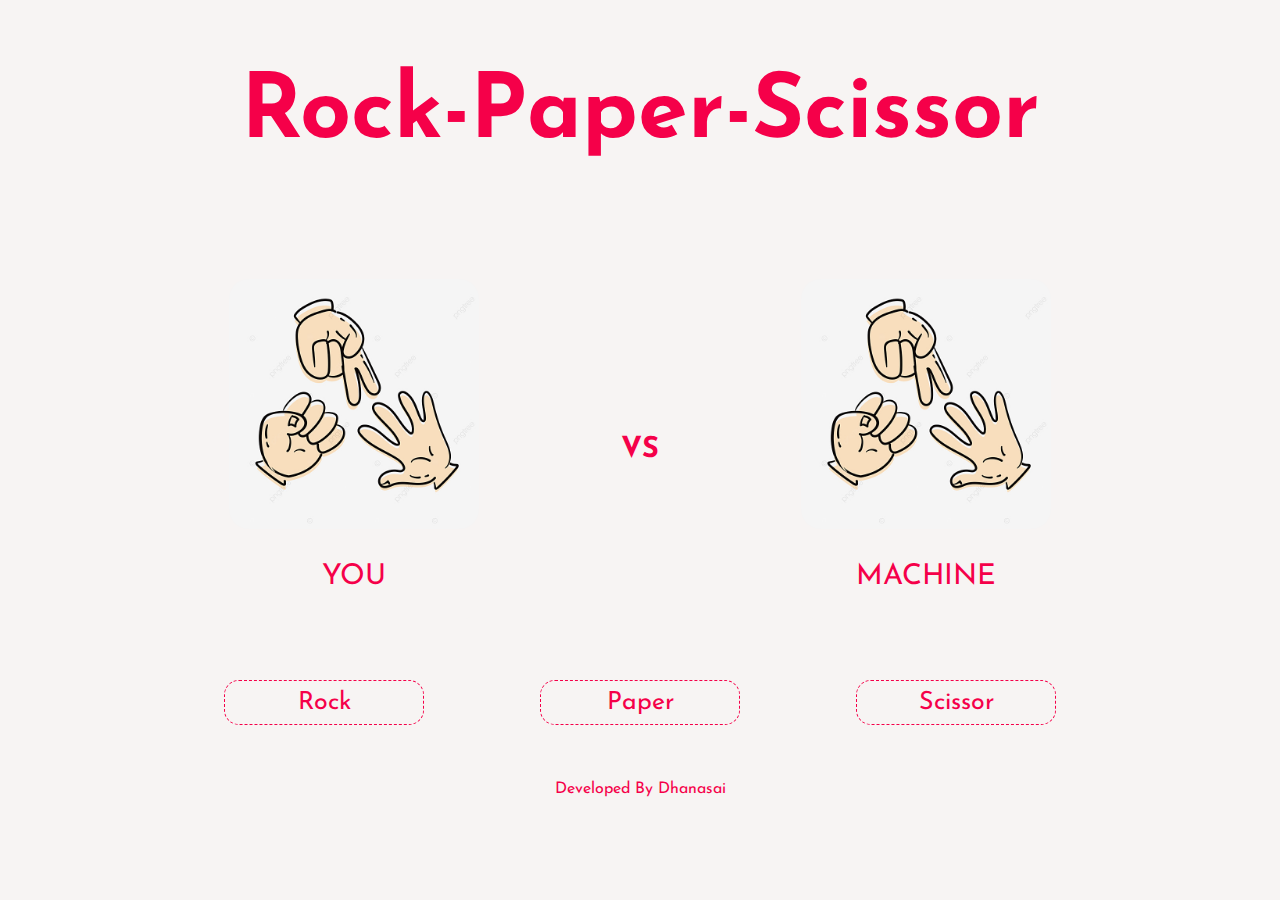
<file: index.html>
<!DOCTYPE html>
<html lang="en">
<head>
    <meta charset="UTF-8">
    <meta http-equiv="X-UA-Compatible" content="IE=edge">
    <meta name="viewport" content="width=device-width, initial-scale=1.0">
    <title>Rock-Paper-Scissor</title>
    <link  rel="icon" href="./images/logo.png">
    <link rel="stylesheet" href="./style.css">
</head>
<body>
    <div class="wholebody">
        <div class="headtitle">
            <h1>Rock-Paper-Scissor</h1>
        </div>


        <div class="areashow">
            
            <div class="areasofshow yourscore">
                <div>
                    <img id ="your" src="./images/logos.jpg" alt=""/>
                </div>
                <p>YOU</p>
            </div>

            <div class="areasofshow vs"><p id="vvs">VS</p></div>

            <div class="areasofshow Machinescore">
                <div>
                    <img id ="mac" src="./images/logos.jpg" alt=""/>
                </div>
                <p>MACHINE</p>
            </div>

        </div>


        <div class="choice">

            <button type="button" id="rock-btn">Rock</button>
            <button type="button" id="paper-btn">Paper</button>
            <button type="button" id="scissor-btn">Scissor</button>
        </div>

    </div>
    <div class="footer">

        <footer>
            <p>Developed By <a href="https://www.linkedin.com/in/dhanasai-tholeti-4b1971214/" target="_blank">Dhanasai</a></p>
        </footer>
        
    </div>

    
    <script src="./script.js" type="text/javascript"></script>
</body>
</html>
</file>
<file: style.css>
@import url('https://fonts.googleapis.com/css2?family=Josefin+Sans&display=swap');
*{
    background-color:#F7F4F3;
    font-family: 'Josefin Sans', sans-serif;  
    color: #F50049;  
}
.headtitle{
    display: flex;
    flex-direction: row;
    justify-content: center;
    width: clamp(35%,65%,75%);
    text-align:center;
    font-size: clamp(0.8rem, 3.5vw,2.8rem);
    margin: 10px auto;  
}
.areashow{
    height: max-content;
    width: clamp(35%,65%,75%);
    display: flex;
    justify-content: space-between;
    align-items: center;
    padding: 50px;
    margin: 5px auto;
}
.areasofshow{
    width: clamp(100px,250px,250px);
    height: auto;
    border-radius: 20px;
}
#your,#mac{
    width: 100%;
    height: 100%;
    border-radius: 20px;
}
.areasofshow p{
    text-align: center;
    font-size:clamp(.9rem,3.5vw,1.8rem)
}
.areasofshow.vs{
    text-align: center;
    font-weight: 900;
}
.choice{
    display: flex;
    flex-direction: row;
    width: clamp(45%,75%,75%);
    height: auto;
    margin: 10px auto;
    justify-content: space-around;
}
.choice button{
    width: clamp(200px,20%,50%);
    height:clamp(40px,45px,50px);
    border-radius: 15px;
    font-size: clamp(25px,25px,35px);
    border: 0.5px dashed #F50049;
}
.choice button:hover{
    cursor: pointer;
    background-color: #000000;
    color: #FFFFFF;
}
#perfectly{
    display: flex;
    flex-direction: column;
    align-items: center;
    justify-content: center;
    margin: 2px auto;
    width: clamp(35%,65%,75%);
}
#refbtn{
    margin-top:55px;
    width: clamp(200px,20%,50%);
    height:clamp(40px,45px,50px);
    border-radius: 15px;
    font-size: clamp(25px,25px,35px);
    border: 0.5px dashed #F50049;
}
#refbtn:hover{
    background-color: #000000;
    color: #FFFFFF;
}
.footer{
    display:flex;
    width: clamp(35%,65%,75%);
    justify-content:center;
    margin: 40px auto;
}
.footer a{
    text-decoration: none;
}
.footer a:hover{
    color: #1D1D20;
}

@media only screen and (max-width:830px){
    .choice{
        display: flex;
        flex-direction: column;
        width: clamp(45%,75%,75%);
        align-items: center;
    }
    .choice button{
        margin: 10px 0px;
        text-align: center;
        font-size: 1.5em;
    }
    #perfectly img{
        width: 100%;
    }
    #perfectly h1{
        font-size:30px;
    }
}
</file>
